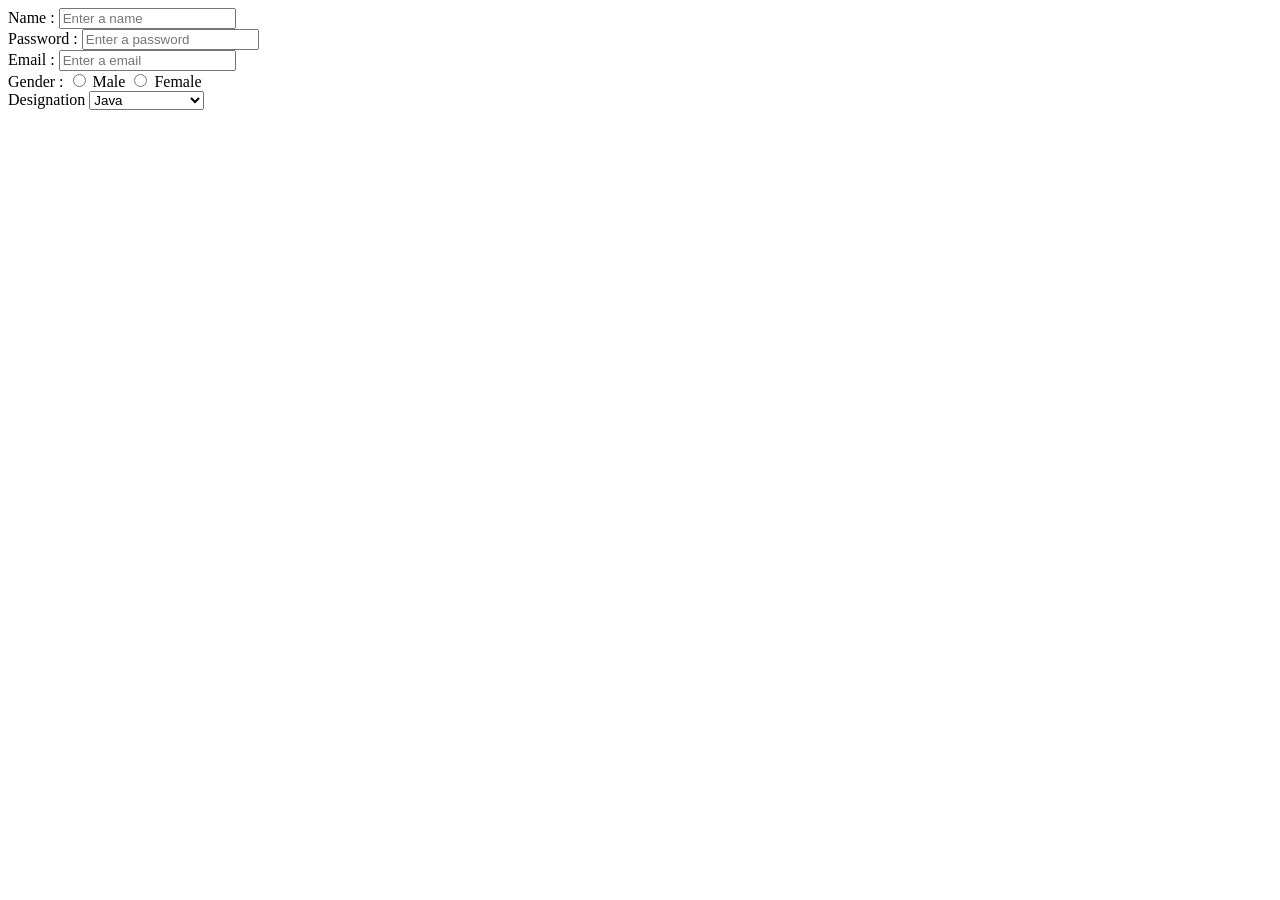
<file: for.html>
<!DOCTYPE html>
<html lang="en">
<head>
    <meta charset="UTF-8">
    <meta name="viewport" content="width=device-width, initial-scale=1.0">
    <title>Document</title>
    
</head>
<body>
   <form action="index.html">
    <label for="">Name  :</label>
    <input type="text" name="na" placeholder="Enter a name"><br>
    <label for="">Password  :</label>
    <input type="password"  placeholder="Enter a password"><br>
    <label for="">Email  :</label>
    <input type="email"  placeholder="Enter a email"><br>
    <label for="">Gender  :</label>
    <input type="radio" name="g" value="male">
    <label for="">Male</label>
    <input type="radio" name="g" value="female">
    <label for="">Female</label><br>
    <label for="">Designation</label>
    <select name=""id=" ">
        <option value="java">Java</option>
        <option value="python">Python</option>
        <option value="c_programming">c_programming</option>
    </select>

   </form> 
</body>
</html>
</file>
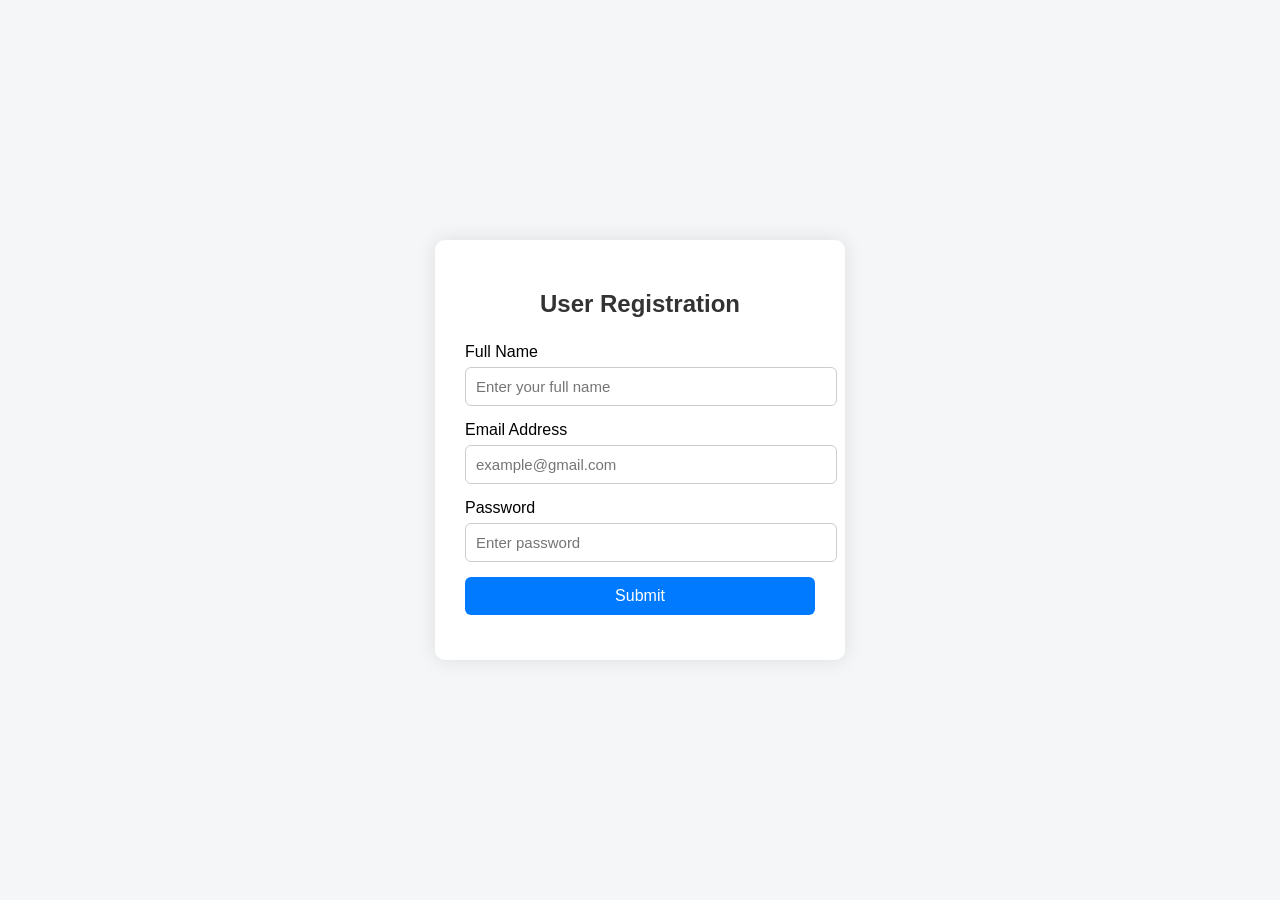
<file: form.html>
<!DOCTYPE html>
<html lang="en">
<head>
  <meta charset="UTF-8" />
  <meta name="viewport" content="width=device-width, initial-scale=1.0" />
  <title>Interactive Form Validation</title>
  <style>
    body {
      font-family: "Segoe UI", Tahoma, Geneva, Verdana, sans-serif;
      background-color: #f4f6f8;
      display: flex;
      justify-content: center;
      align-items: center;
      height: 100vh;
      margin: 0;
    }

    .form-container {
      background: #fff;
      padding: 30px;
      border-radius: 10px;
      box-shadow: 0 0 20px rgba(0, 0, 0, 0.1);
      width: 350px;
    }

    h2 {
      text-align: center;
      color: #333;
      margin-bottom: 25px;
    }

    .form-group {
      margin-bottom: 15px;
    }

    label {
      display: block;
      margin-bottom: 6px;
      font-weight: 500;
    }

    input {
      width: 100%;
      padding: 10px;
      border: 1px solid #ccc;
      border-radius: 6px;
      font-size: 15px;
      transition: border-color 0.3s ease;
    }

    input:focus {
      border-color: #007bff;
      outline: none;
    }

    .error {
      color: #d93025;
      font-size: 14px;
      margin-top: 4px;
      display: none;
    }

    .success {
      color: #28a745;
      text-align: center;
      margin-top: 15px;
      font-weight: 500;
    }

    button {
      width: 100%;
      background-color: #007bff;
      color: white;
      border: none;
      padding: 10px;
      border-radius: 6px;
      font-size: 16px;
      cursor: pointer;
      transition: background-color 0.3s ease;
    }

    button:hover {
      background-color: #0056b3;
    }
  </style>
</head>
<body>
  <div class="form-container">
    <h2>User Registration</h2>

    <!-- ✅ Added form tag -->
    <form id="userForm">
      <div class="form-group">
        <label for="name">Full Name</label>
        <input type="text" id="name" placeholder="Enter your full name" />
        <span class="error" id="nameError">Please enter your name.</span>
      </div>

      <div class="form-group">
        <label for="email">Email Address</label>
        <input type="email" id="email" placeholder="example@gmail.com" />
        <span class="error" id="emailError">Please enter a valid email address.</span>
      </div>

      <div class="form-group">
        <label for="password">Password</label>
        <input type="password" id="password" placeholder="Enter password" />
        <span class="error" id="passwordError">Password must be at least 6 characters long.</span>
      </div>

      <button type="submit">Submit</button>
    </form>

    <div class="success" id="successMessage"></div>
  </div>

  <script>
    const form = document.getElementById("userForm");

    form.addEventListener("submit", function (e) {
      e.preventDefault(); // ✅ Prevents the form from reloading the page

      const name = document.getElementById("name").value.trim();
      const email = document.getElementById("email").value.trim();
      const password = document.getElementById("password").value.trim();

      let valid = true;

      // Name validation
      if (name === "") {
        document.getElementById("nameError").style.display = "block";
        valid = false;
      } else {
        document.getElementById("nameError").style.display = "none";
      }

      // Email validation
      const emailPattern = /^[^ ]+@[^ ]+\.[a-z]{2,3}$/;
      if (!email.match(emailPattern)) {
        document.getElementById("emailError").style.display = "block";
        valid = false;
      } else {
        document.getElementById("emailError").style.display = "none";
      }

      // Password validation
      if (password.length < 6) {
        document.getElementById("passwordError").style.display = "block";
        valid = false;
      } else {
        document.getElementById("passwordError").style.display = "none";
      }

      // Show success message if all fields are valid
      const successMessage = document.getElementById("successMessage");
      if (valid) {
        successMessage.innerText = "✅ Form submitted successfully!";
        successMessage.style.color = "#28a745";

        // Optional: Clear form fields
        form.reset();
      } else {
        successMessage.innerText = "";
      }
    });
  </script>
</body>
</html>
</file>
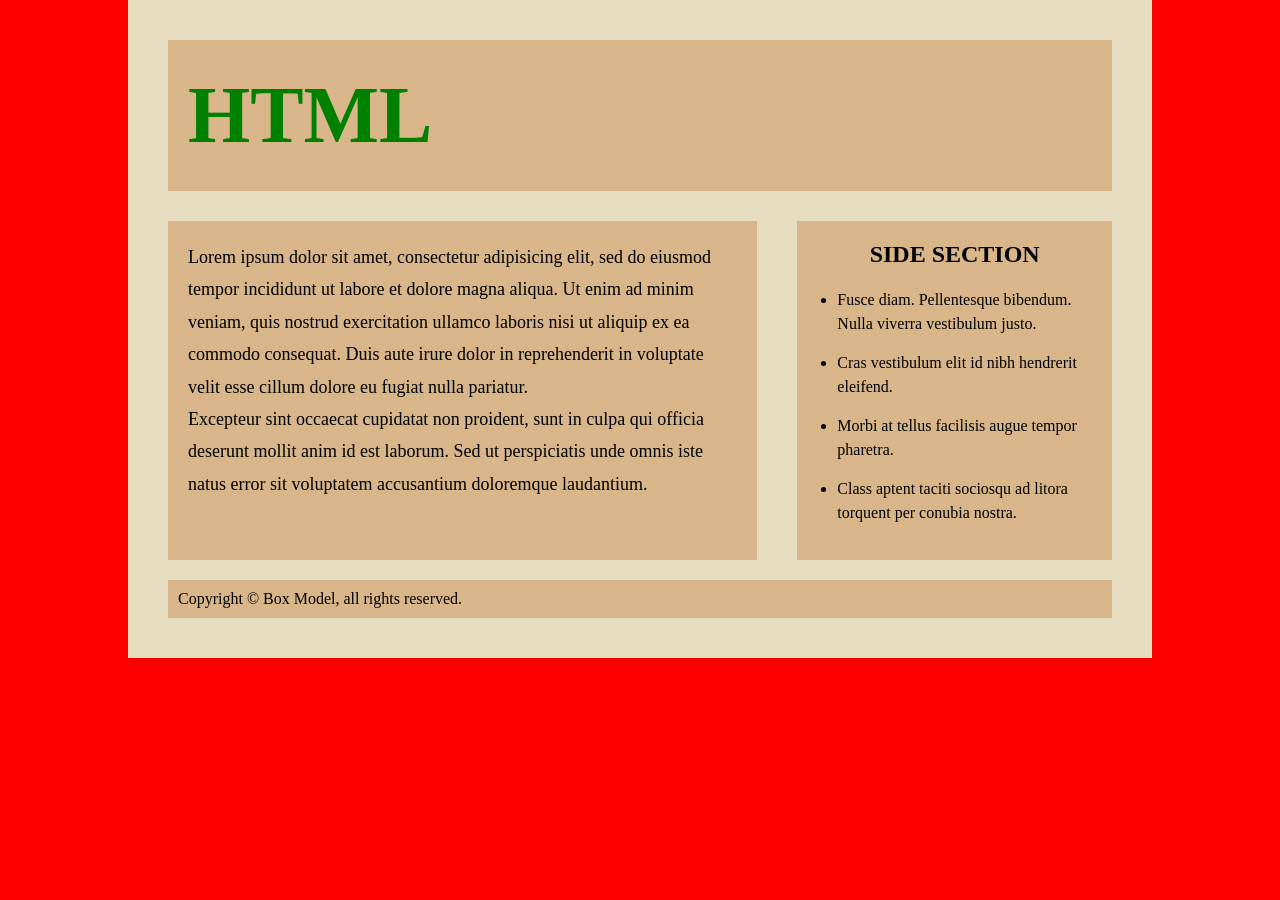
<file: task1.html>
<!DOCTYPE html>
<html lang="en">
<head>
<meta charset="UTF-8">
<meta name="viewport" content="width=device-width, initial-scale=1.0">
<title>Box Model Layout</title>

<style>
*{
    margin:0;
    padding:0;
    box-sizing:border-box;
}

body{
    background:red;
    font-family:Georgia, serif;
}

.container{
    width:80%;
    margin:0 auto;
    background:#e6dcc0;
    padding:40px;
}

/* Header */
.header{
    background:#d8b68a;
    padding:30px 20px;
    margin-bottom:30px;
}

.header h1{
    color:green;
    font-size:80px;
    font-weight:bold;
}

/* Main Content */
.content{
    display:flex;
    gap:40px;
    margin-bottom:20px;
}

.main{
    flex:2;
    background:#d8b68a;
    padding:20px;
    line-height:1.8;
    font-size:18px;
}

.sidebar{
    flex:1;
    background:#d8b68a;
    padding:20px;
}

.sidebar h2{
    text-align:center;
    margin-bottom:20px;
}

.sidebar ul{
    padding-left:20px;
}

.sidebar li{
    margin-bottom:15px;
    line-height:1.5;
}

/* Footer */
.footer{
    background:#d8b68a;
    padding:10px;
    font-size:16px;
}
</style>
</head>

<body>

<div class="container">

    <div class="header">
        <h1>HTML</h1>
    </div>

    <div class="content">

        <div class="main">
            <p>
                Lorem ipsum dolor sit amet, consectetur adipisicing elit, sed do eiusmod
                tempor incididunt ut labore et dolore magna aliqua. Ut enim ad minim
                veniam, quis nostrud exercitation ullamco laboris nisi ut aliquip ex ea
                commodo consequat. Duis aute irure dolor in reprehenderit in voluptate
                velit esse cillum dolore eu fugiat nulla pariatur.
            </p>

            <p>
                Excepteur sint occaecat cupidatat non proident, sunt in culpa qui officia
                deserunt mollit anim id est laborum. Sed ut perspiciatis unde omnis iste
                natus error sit voluptatem accusantium doloremque laudantium.
            </p>
        </div>

        <div class="sidebar">
            <h2>SIDE SECTION</h2>

            <ul>
                <li>Fusce diam. Pellentesque bibendum. Nulla viverra vestibulum justo.</li>
                <li>Cras vestibulum elit id nibh hendrerit eleifend.</li>
                <li>Morbi at tellus facilisis augue tempor pharetra.</li>
                <li>Class aptent taciti sociosqu ad litora torquent per conubia nostra.</li>
            </ul>
        </div>

    </div>

    <div class="footer">
        Copyright © Box Model, all rights reserved.
    </div>

</div>

</body>
</html>
</file>
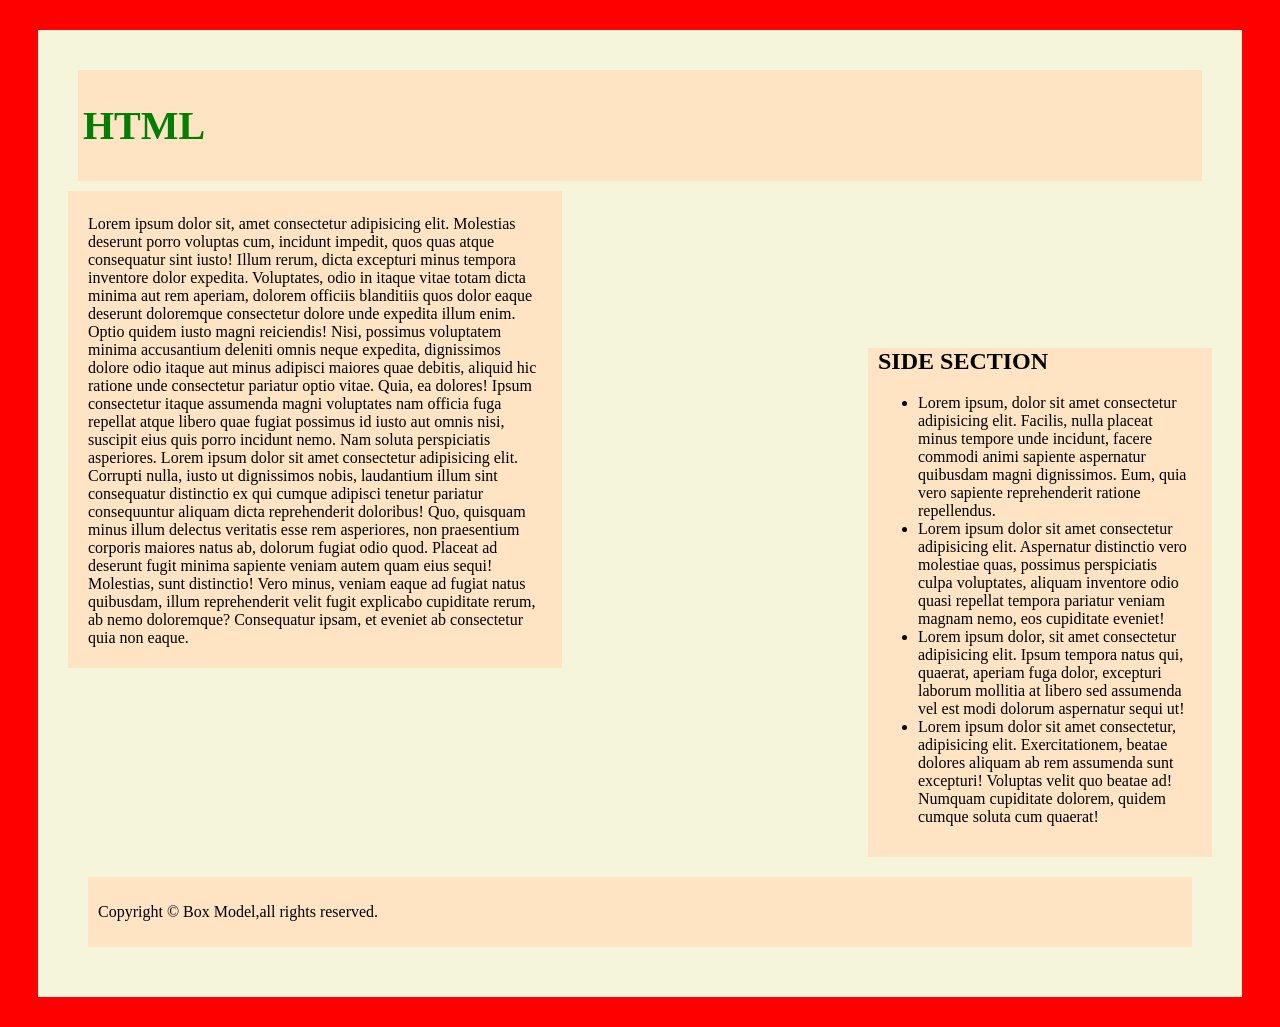
<file: task11.html>
<!DOCTYPE html>
<html lang="en">
<head>
<meta charset="UTF-8">
<meta name="viewport" content="width=device-width, initial-scale=1.0">
<title>Layout</title>
<link rel="stylesheet" href="./task.css">
</head>

<body>

<div class="parent">

    <div class="header">
        <h1>HTML</h1>
    </div>
    <div class="main">

        <div class="left">

            <p>Lorem ipsum dolor sit, amet consectetur adipisicing elit. Molestias deserunt porro voluptas cum, incidunt impedit, quos quas atque consequatur sint iusto! Illum rerum, dicta excepturi minus tempora inventore dolor expedita.
            Voluptates, odio in itaque vitae totam dicta minima aut rem aperiam, dolorem officiis blanditiis quos dolor eaque deserunt doloremque consectetur dolore unde expedita illum enim. Optio quidem iusto magni reiciendis!
            Nisi, possimus voluptatem minima accusantium deleniti omnis neque expedita, dignissimos dolore odio itaque aut minus adipisci maiores quae debitis, aliquid hic ratione unde consectetur pariatur optio vitae. Quia, ea dolores!
            Ipsum consectetur itaque assumenda magni voluptates nam officia fuga repellat atque libero quae fugiat possimus id iusto aut omnis nisi, suscipit eius quis porro incidunt nemo. Nam soluta perspiciatis asperiores.
            Lorem ipsum dolor sit amet consectetur adipisicing elit. Corrupti nulla, iusto ut dignissimos nobis, laudantium illum sint consequatur distinctio ex qui cumque adipisci tenetur pariatur consequuntur aliquam dicta reprehenderit doloribus!
            Quo, quisquam minus illum delectus veritatis esse rem asperiores, non praesentium corporis maiores natus ab, dolorum fugiat odio quod. Placeat ad deserunt fugit minima sapiente veniam autem quam eius sequi!
            Molestias, sunt distinctio! Vero minus, veniam eaque ad fugiat natus quibusdam, illum reprehenderit velit fugit explicabo cupiditate rerum, ab nemo doloremque? Consequatur ipsam, et eveniet ab consectetur quia non eaque.
            </p>
        </div>    

        <div class="right">
            <h2>SIDE SECTION</h2>
            <ul>
                <li>Lorem ipsum, dolor sit amet consectetur adipisicing elit. Facilis, nulla placeat minus tempore unde incidunt, facere commodi animi sapiente aspernatur quibusdam magni dignissimos. Eum, quia vero sapiente reprehenderit ratione repellendus.</li>
                <li>Lorem ipsum dolor sit amet consectetur adipisicing elit. Aspernatur distinctio vero molestiae quas, possimus perspiciatis culpa voluptates, aliquam inventore odio quasi repellat tempora pariatur veniam magnam nemo, eos cupiditate eveniet!</li>
                <li>Lorem ipsum dolor, sit amet consectetur adipisicing elit. Ipsum tempora natus qui, quaerat, aperiam fuga dolor, excepturi laborum mollitia at libero sed assumenda vel est modi dolorum aspernatur sequi ut!</li>
                <li>Lorem ipsum dolor sit amet consectetur, adipisicing elit. Exercitationem, beatae dolores aliquam ab rem assumenda sunt excepturi! Voluptas velit quo beatae ad! Numquam cupiditate dolorem, quidem cumque soluta cum quaerat!</li>
            </ul>
            
        </div>

    </div>

    <div class="footer">
        <p>Copyright &copy; Box Model,all rights reserved.</p>
    </div>

</div>

</body>
</html>
</file>
<file: task.css>
body{
    background-color: red;
}
.parent
{
    padding: 30px;
    background-color: beige;
    margin:30px;
}
.header {
    margin:10px;
    color:green;
    padding:5px;
    font-size: 20px;
    background-color: bisque;
}
.left {
    background-color: bisque;
    padding-left:20px;
    margin-right:650px;
    padding-right:20px;
    padding-top:8px;
    padding-bottom: 5px;

}
.right {
    background-color: bisque;
    margin-top:-340px;
    padding-left:10px;
    margin-left:800px;
    padding-bottom:15px;
    padding-right:20px;
}
.footer{
   margin:20px;
   background-color: bisque;
   padding: 10px;

}
</file>
